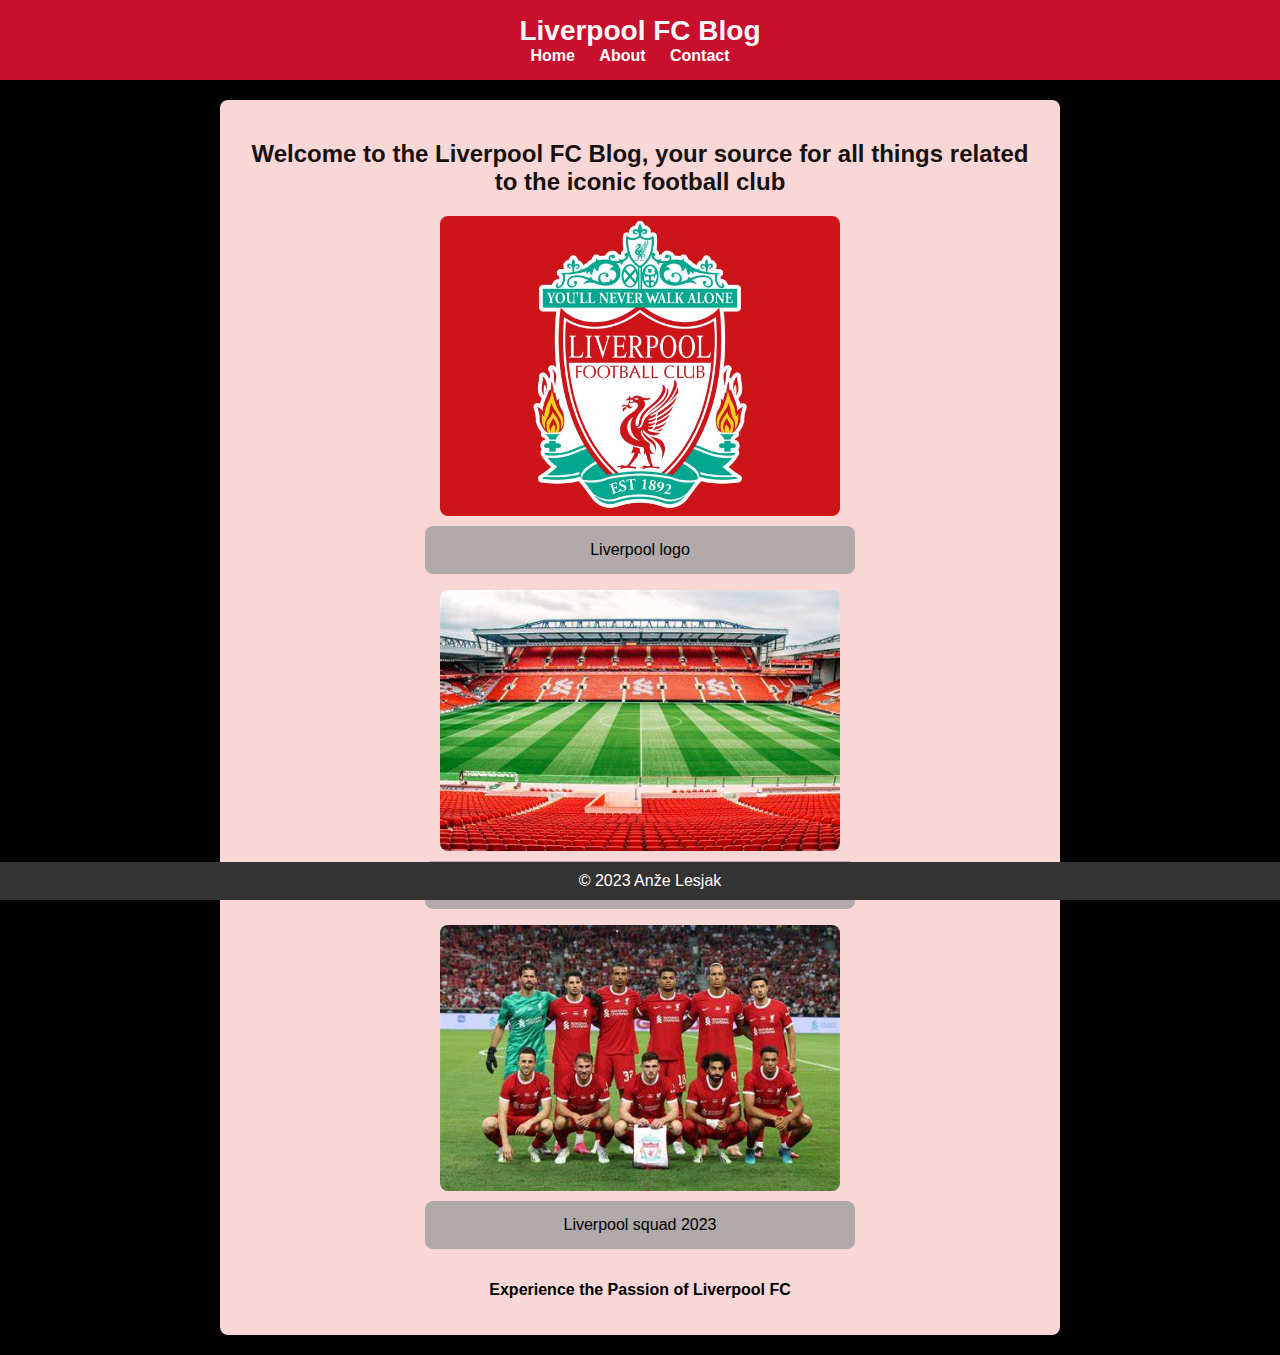
<file: index.html>
<!DOCTYPE html>
<html lang="en">
<head>
    <meta charset="UTF-8">
    <meta name="viewport" content="width=device-width, initial-scale=1.0">
    <link rel="stylesheet" href="style/index.css">
    <title>Liverpool FC Blog - Home</title>
</head>
<body>
    <header>
        <h1>Liverpool FC Blog</h1>
        <nav>
            <ul>
                <li><a href="index.html">Home</a></li>
                <li><a href="about.html">About</a></li>
                <li><a href="contact.html">Contact</a></li>
            </ul>
        </nav>
    </header>

    <section>
        <h2 class="h2">Welcome to the Liverpool FC Blog, your source for all things related to the iconic football club</h2>
        <div class="image-container">
                <img src="image/liverpool_logo.jpg" alt="Liverpool logo">
                    <p id="logo">Liverpool logo</p>
                <img src="image/anfield.jpg" alt="Anfield Stadium">
                    <p id="stadion">Anfield Stadium</p>
                <img src="image/squad.jpg" alt="Liverpool Players">
                    <p id="igralci">Liverpool squad 2023</p>
        </div>
        
        <p class="opis">
            Experience the Passion of Liverpool FC
        </p>
    </section>

    <footer>
        <p>&copy; 2023 Anže Lesjak</p>
    </footer>
</body>
</html>
</file>
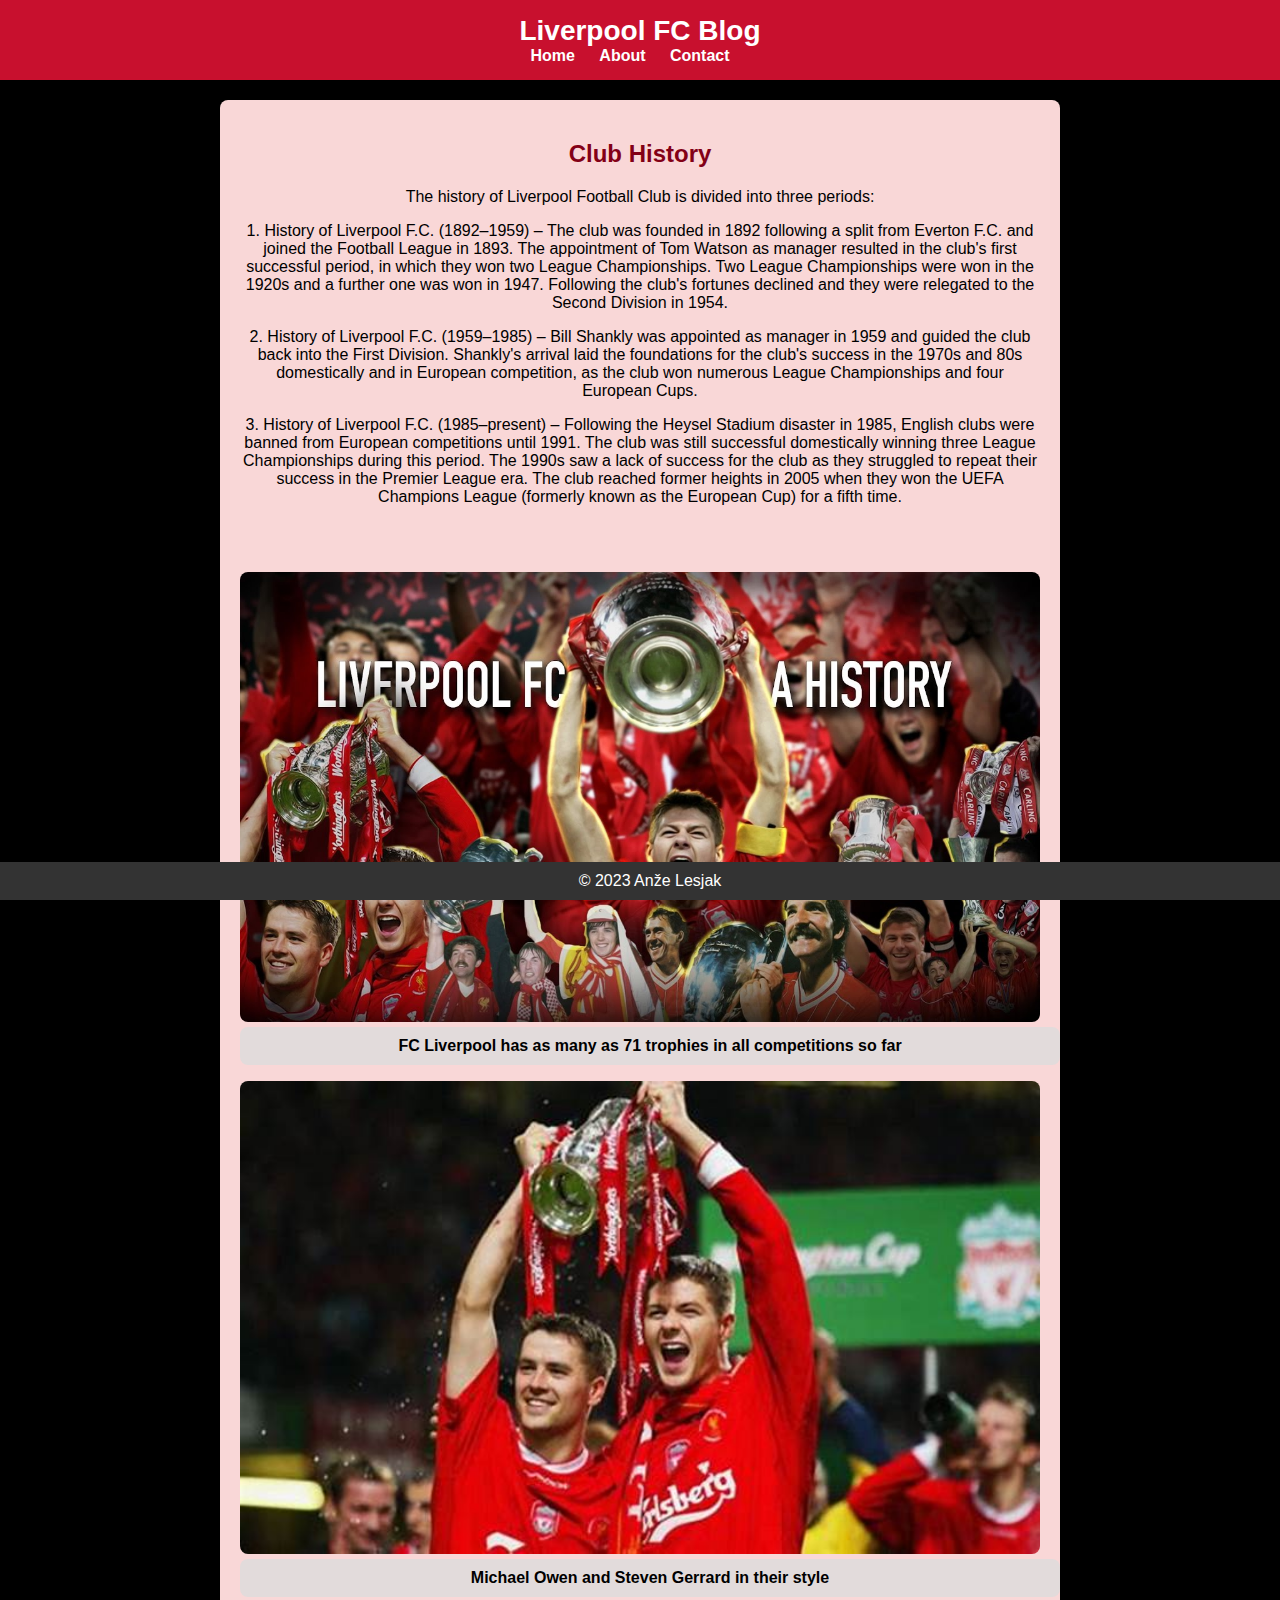
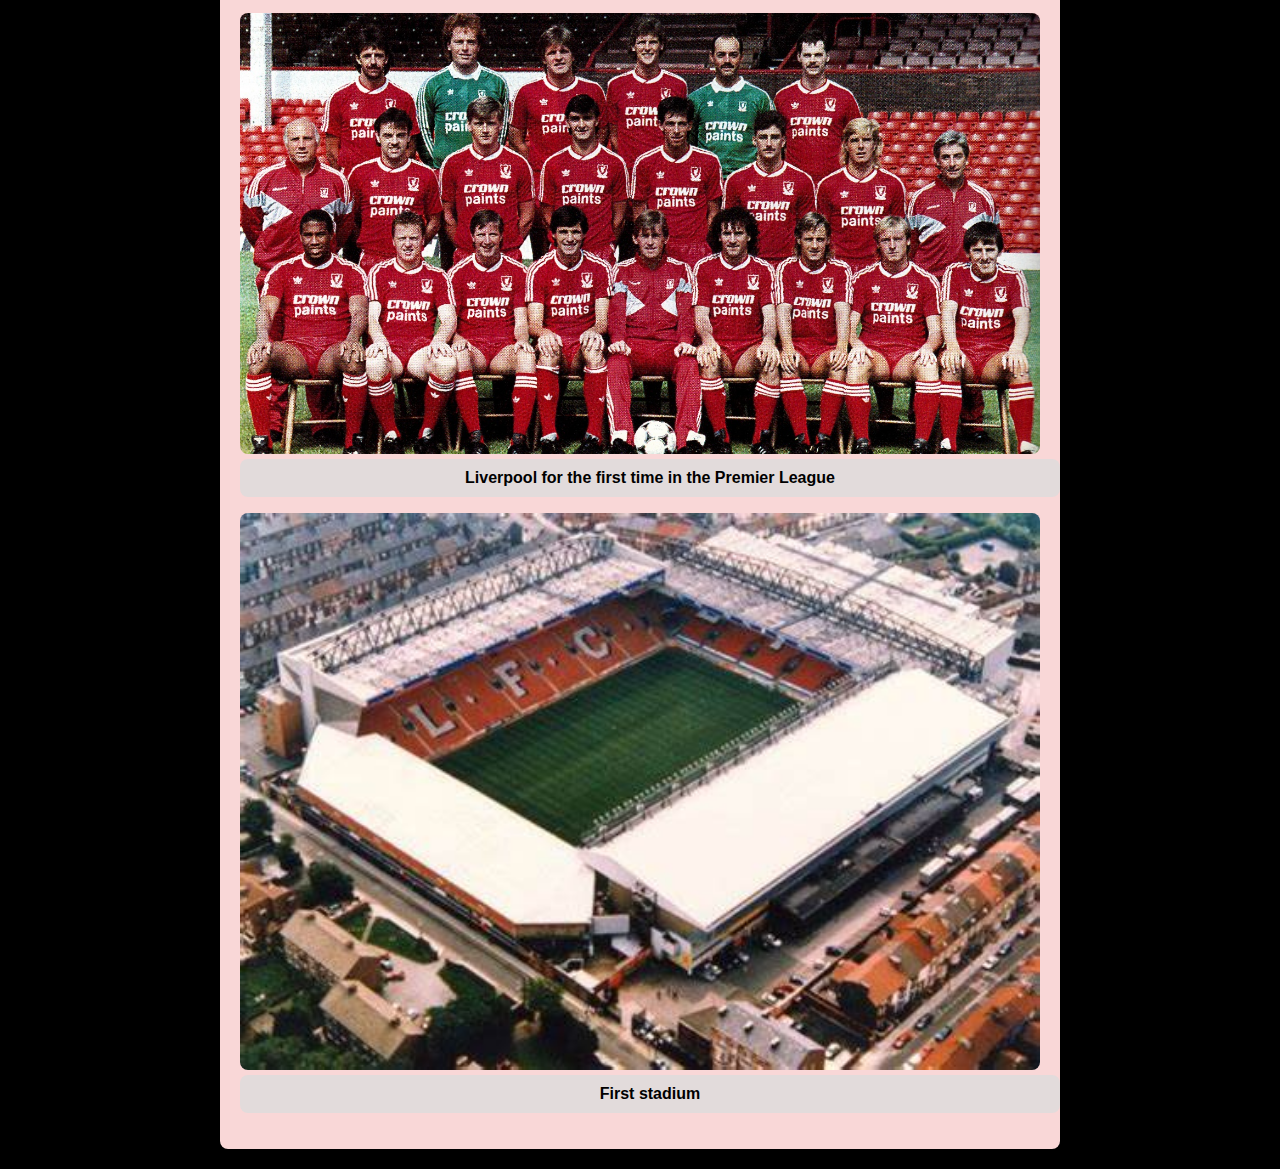
<file: about.html>
<!DOCTYPE html>
<html lang="en">
<head>
    <meta charset="UTF-8">
    <meta name="viewport" content="width=device-width, initial-scale=1.0">
    <link rel="stylesheet" href="style/about.css">
    <title>About</title>
</head>
<body>
    <header class="header-about">
        <h1>Liverpool FC Blog</h1>
        <nav>
            <ul>
                <li><a href="index.html">Home</a></li>
                <li><a href="about.html">About</a></li>
                <li><a href="contact.html">Contact</a></li>
            </ul>
        </nav>
    </header>

    <section class="znotraj-section">
        <h2 class="h2">Club History</h2>
        <p>The history of Liverpool Football Club is divided into three periods:</p>

        <p class="history">1. History of Liverpool F.C. (1892–1959) – The club was founded in 1892 following a split from Everton F.C. and joined the Football League in 1893. 
            The appointment of Tom Watson as manager resulted in the club's first successful period, in which they won two League Championships. 
            Two League Championships were won in the 1920s and a further one was won in 1947. 
            Following the club's fortunes declined and they were relegated to the Second Division in 1954.</p>

        <p class="history">2. History of Liverpool F.C. (1959–1985) – Bill Shankly was appointed as manager in 1959 and guided the club back into the First Division.
             Shankly's arrival laid the foundations for the club's success in the 1970s and 80s domestically and in European competition, 
             as the club won numerous League Championships and four European Cups.</p>

        <p class="history">3. History of Liverpool F.C. (1985–present) – Following the Heysel Stadium disaster in 1985, 
            English clubs were banned from European competitions until 1991. The club was still successful domestically winning three League Championships during this period.
             The 1990s saw a lack of success for the club as they struggled to repeat their success in the Premier League era. 
             The club reached former heights in 2005 when they won the UEFA Champions League (formerly known as the European Cup) for a fifth time.</p>

        <div class="image-container">
            <img src="image/liverpool_history.jpg" alt="Description of the image 1"><br>
            <p id="zgodovina">FC Liverpool has as many as 71 trophies in all competitions so far</p>
            <img src="image/liverpool_history1.jpg" alt="Description of the image 2"><br>
            <p id="zgodovina1">Michael Owen and Steven Gerrard in their style</p>
            <img src="image/liverpool_history2.jpg" alt="Description of the image 3"><br>
            <p id="zgodovina2">Liverpool for the first time in the Premier League</p>
            <img src="image/liverpool_history3.jpg" alt="Description of the image 4"><br>
            <p id="zgodovina3">First stadium</p>
        </div>
    </section>

    <footer class="footer-about">
        <p>&copy; 2023 Anže Lesjak</p>
    </footer>
</body>
</html>
</file>
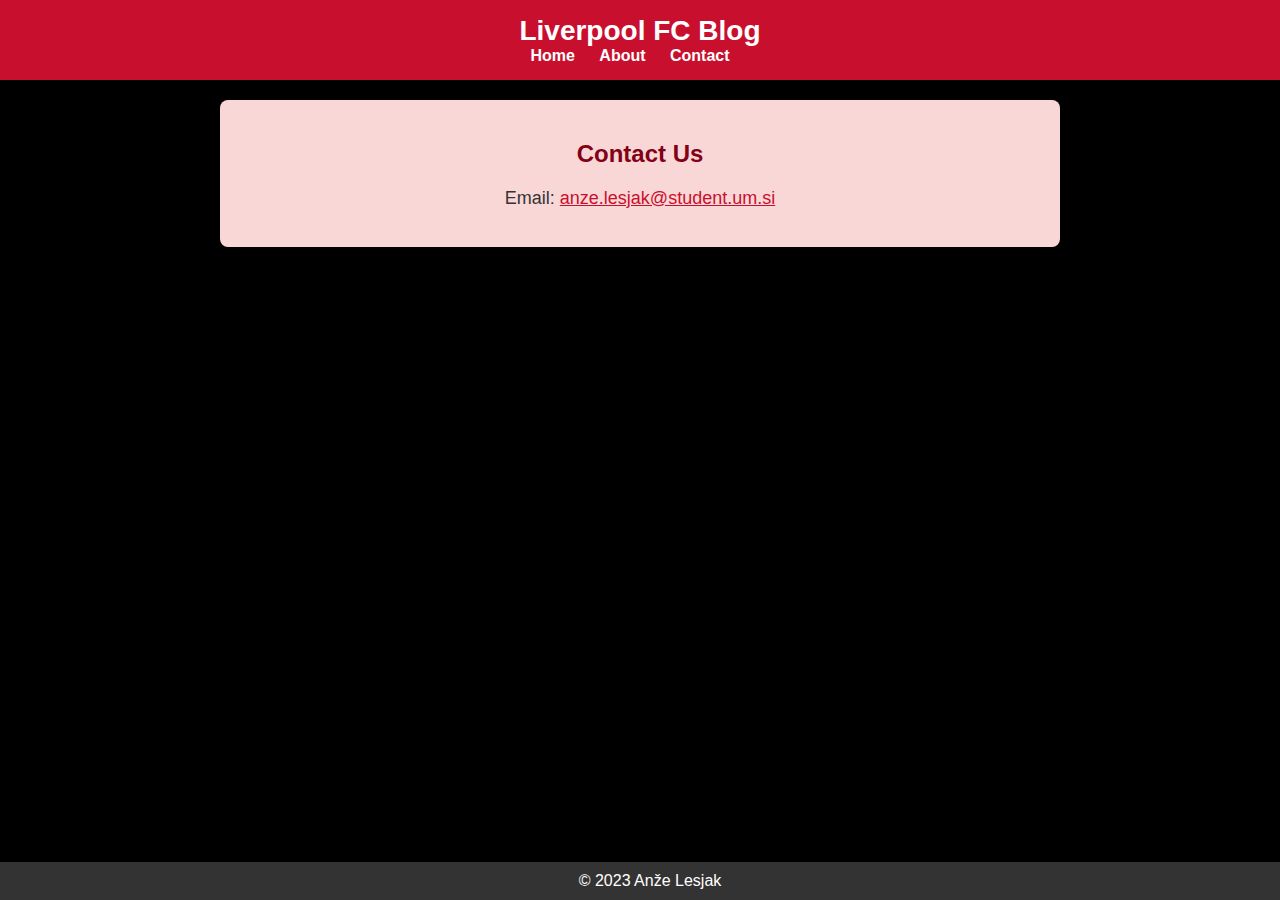
<file: contact.html>
<!DOCTYPE html>
<html lang="en">
<head>
    <meta charset="UTF-8">
    <meta name="viewport" content="width=device-width, initial-scale=1.0">
    <link rel="stylesheet" href="style/contact.css">
    <title>Contact</title>
</head>
<body>
    <header class="header-contact">
        <h1>Liverpool FC Blog</h1>
        <nav>
            <ul>
                <li><a href="index.html">Home</a></li>
                <li><a href="about.html">About</a></li>
                <li><a href="contact.html">Contact</a></li>
            </ul>
        </nav>
    </header>

    <section class="contact-section">
        <h2>Contact Us</h2>
        <p>Email: <a href="anze.lesjak@student.um.si">anze.lesjak@student.um.si</a></p>
    </section>

    <footer class="footer-contact">
        <p>&copy; 2023 Anže Lesjak</p>
    </footer>
</body>
</html>
</file>
<file: style/index.css>
body {
    font-family: 'Arial', sans-serif;
    margin: 0;
    padding: 0;
    background-color: #000000;
}

header {
    background-color: #c8102e;
    color: #f8f8f8;
    padding: 15px;
    text-align: center;
}

header h1 {
    margin: 0;
    font-size: 28px;
}

nav ul {
    list-style-type: none;
    margin: 0;
    padding: 0;
}

nav ul li {
    display: inline;
    margin-right: 20px;
}

nav a {
    color: #fff;
    text-decoration: none;
    font-weight: bold;
}

.h2{
    color: #171010;
    font-weight: bold;
}

section {
    max-width: 800px;
    margin: 20px auto;
    padding: 20px;
    text-align: center;
    background-color: #f9d7d7;
    border-radius: 8px;
}
.opis{
    text-align: center;
    font-weight: bold;
    size: 3cap;
}

#logo,
#stadion,
#igralci {
    width: 50%;
    text-align: center;
    margin-top: 0%; /* Posodobljeno margin-top */
    padding: 15px;
    background-color: #b2aaaa;
    border-radius: 8px;
}

.image-container {
    display: flex;
    flex-direction: column;
    align-items: center;
}

.image-container img {
    width: 50%;
    height: auto;
    object-fit: cover;
    border-radius: 8px;
    margin-bottom: 10px;
}

footer {
    background-color: #333;
    color: #fff;
    text-align: center;
    padding: 10px;
    position: fixed;
    bottom: 0;
    width: 100%;
}

footer p {
    margin: 0;
}
</file>
<file: style/about.css>
body {
    font-family: 'Arial', sans-serif;
    margin: 0;
    padding: 0;
    background-color: #000000;
}

.header-about {
    background-color: #c8102e;
    color: #fff;
    padding: 15px;
    text-align: center;
}

.header-about h1 {
    margin: 0;
    font-size: 28px;
}

nav ul {
    list-style-type: none;
    margin: 0;
    padding: 0;
}

nav ul li {
    display: inline;
    margin-right: 20px;
}

nav a {
    color: #fff;
    text-decoration: none;
    font-weight: bold;
}

.znotraj-section {
    max-width: 800px;
    margin: 20px auto;
    padding: 20px;
    text-align: center;
    background-color: #f9d7d7;
    border-radius: 8px;
    align-items: center;
}

.h2 {
    color: #830016;
    font-weight: bold;
}

.history {
    margin-top: 10px;
}

.image-container {
    margin-top:50px;
    display: inline-block;
    align-items: center;
}

.image-container img {
    width: 100%; /* Prilagodi glede na potrebo */
    height: auto;
    object-fit: cover;
    border-radius: 8px;
}

#zgodovina,
#zgodovina1,
#zgodovina2,
#zgodovina3 {
    width: 100%;
    text-align:center;
    margin-top: 30%;
    padding: 10px;
    background-color: #e2dbdb;
    border-radius: 8px;
    margin-top: 1px;
    font-weight: bold;
}

footer {
    background-color: #333;
    color: #fff;
    text-align: center;
    padding: 10px;
    position: fixed;
    bottom: 0;
    width: 100%;
}

footer p {
    margin: 0;
}
</file>
<file: style/contact.css>
body {
    font-family: 'Arial', sans-serif;
    margin: 0;
    padding: 0;
    background-color: #000000;
    color: #333;
}

.header-contact {
    background-color: #c8102e;
    color: #fff;
    padding: 15px;
    text-align: center;
}

.header-contact h1 {
    margin: 0;
    font-size: 28px;
}

nav ul {
    list-style-type: none;
    margin: 0;
    padding: 0;
}

nav ul li {
    display: inline;
    margin-right: 20px;
}

nav a {
    color: #fff;
    text-decoration: none;
    font-weight: bold;
}

.contact-section {
    max-width: 800px;
    margin: 20px auto;
    padding: 20px;
    text-align: center;
    background-color: #f9d7d7;
    border-radius: 8px;
    box-shadow: 0 0 10px rgba(0, 0, 0, 0.1);
}

.contact-section h2 {
    color: #830016;
}

.contact-section p {
    margin-top: 20px;
    font-size: 18px;
}

.contact-section a {
    color: #c8102e;
}

footer {
    background-color: #333;
    color: #fff;
    text-align: center;
    padding: 10px;
    position: fixed;
    bottom: 0;
    width: 100%;
}

footer p {
    margin: 0;
}
</file>
